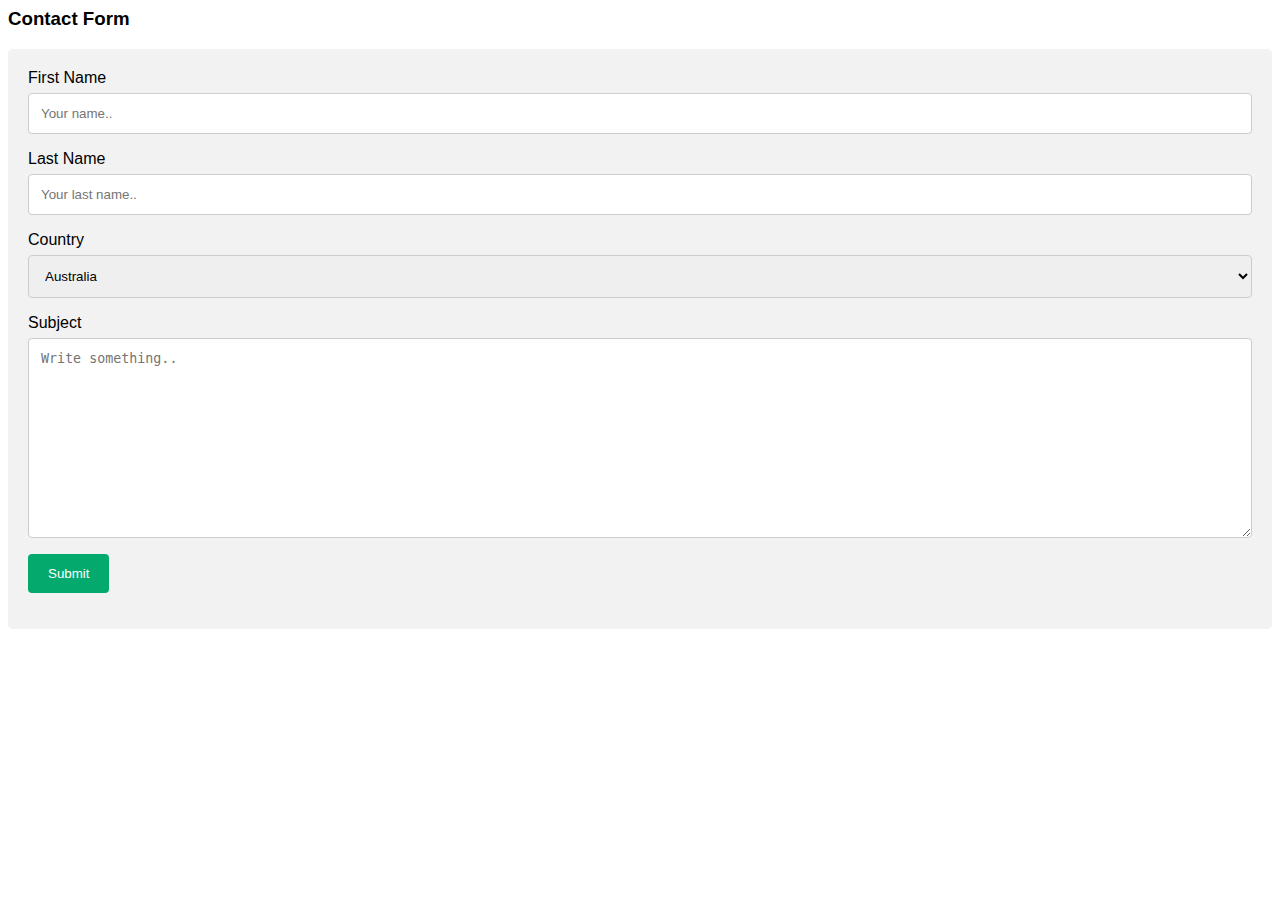
<file: templates/contact.html>
<html>
<head>
<meta name="viewport" content="width=device-width, initial-scale=1">
<style>
body {font-family: Arial, Helvetica, sans-serif;}
* {box-sizing: border-box;}

input[type=text], select, textarea {
  width: 100%;
  padding: 12px;
  border: 1px solid #ccc;
  border-radius: 4px;
  box-sizing: border-box;
  margin-top: 6px;
  margin-bottom: 16px;
  resize: vertical;
}

input[type=submit] {
  background-color: #04AA6D;
  color: white;
  padding: 12px 20px;
  border: none;
  border-radius: 4px;
  cursor: pointer;
}

input[type=submit]:hover {
  background-color: #45a049;
}

.container {
  border-radius: 5px;
  background-color: #f2f2f2;
  padding: 20px;
}
</style>
</head>
<body>

<h3>Contact Form</h3>

<div class="container">
  <form action="/action_page.php">
    <label for="fname">First Name</label>
    <input type="text" id="fname" name="firstname" placeholder="Your name..">

    <label for="lname">Last Name</label>
    <input type="text" id="lname" name="lastname" placeholder="Your last name..">

    <label for="country">Country</label>
    <select id="country" name="country">
      <option value="australia">Australia</option>
      <option value="canada">Canada</option>
      <option value="usa">USA</option>
    </select>

    <label for="subject">Subject</label>
    <textarea id="subject" name="subject" placeholder="Write something.." style="height:200px"></textarea>

    <input type="submit" value="Submit">
  </form>
</div>

</body>
</html>
</file>
